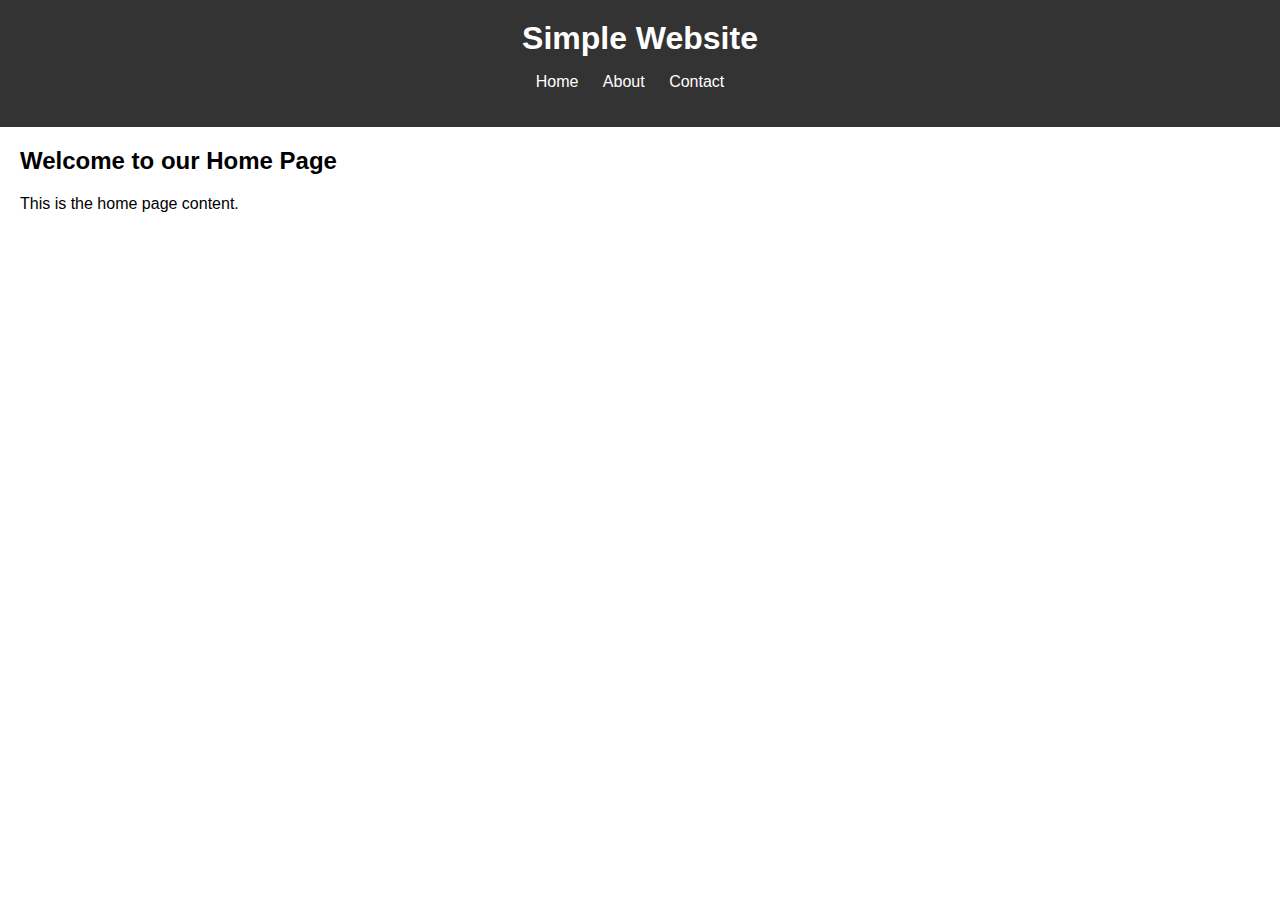
<file: index.html>
<!DOCTYPE html>
<html lang="en">
  <head>
    <meta charset="UTF-8" />
    <meta name="viewport" content="width=device-width, initial-scale=1.0" />
    <link rel="stylesheet" href="styles.css" />
    <title>Home</title>
  </head>
  <body>
    <header>
      <h1>Simple Website</h1>
      <nav>
        <ul>
          <li><a href="index.html">Home</a></li>
          <li><a href="about.html">About</a></li>
          <li><a href="contact.html">Contact</a></li>
        </ul>
      </nav>
    </header>
    <main>
      <h2>Welcome to our Home Page</h2>
      <p>This is the home page content.</p>
    </main>
  </body>
</html>
</file>
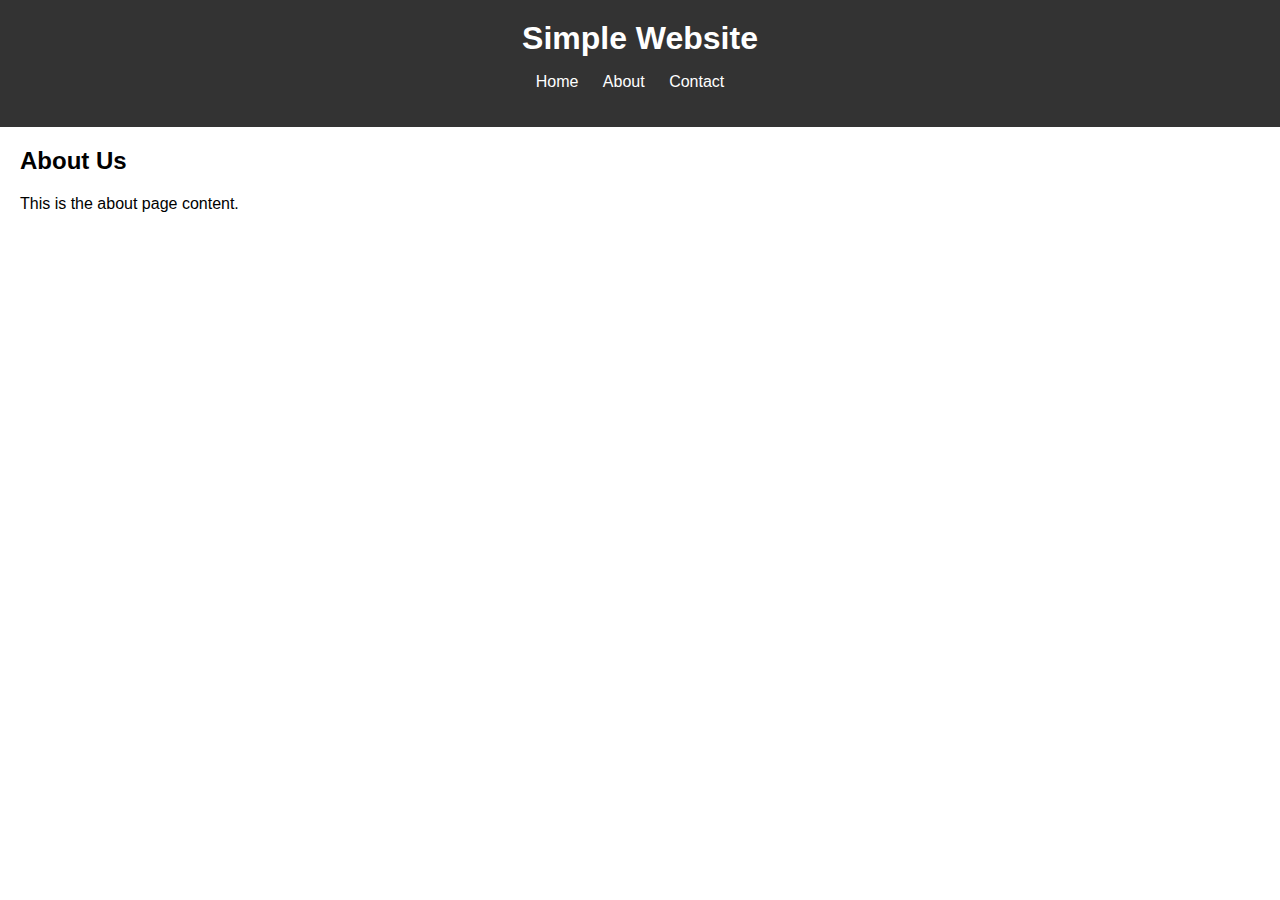
<file: about.html>
<!DOCTYPE html>
<html lang="en">
  <head>
    <meta charset="UTF-8" />
    <meta name="viewport" content="width=device-width, initial-scale=1.0" />
    <link rel="stylesheet" href="styles.css" />
    <title>About</title>
  </head>
  <body>
    <header>
      <h1>Simple Website</h1>
      <nav>
        <ul>
          <li><a href="index.html">Home</a></li>
          <li><a href="about.html">About</a></li>
          <li><a href="contact.html">Contact</a></li>
        </ul>
      </nav>
    </header>
    <main>
      <h2>About Us</h2>
      <p>This is the about page content.</p>
    </main>
  </body>
</html>
</file>
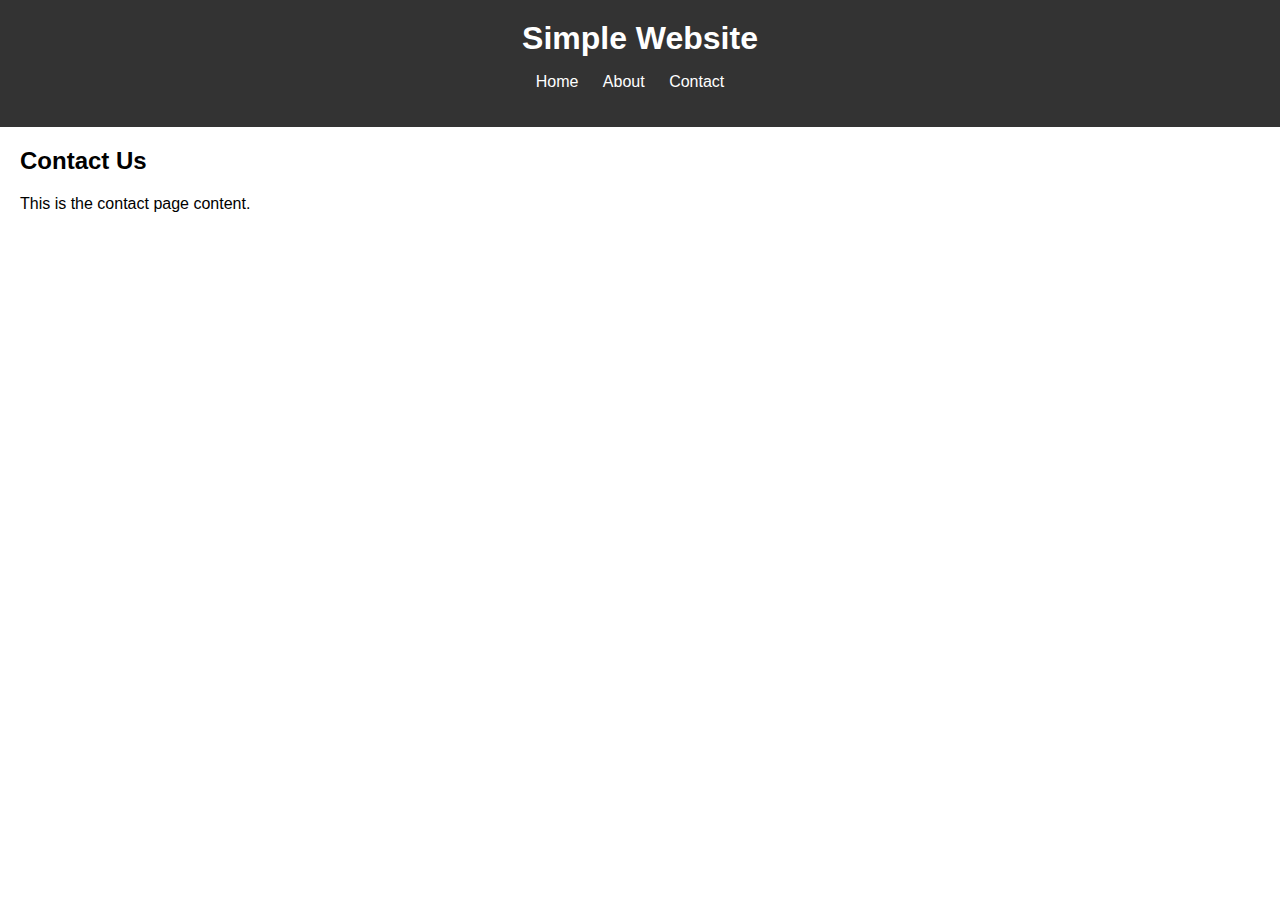
<file: contact.html>
<!DOCTYPE html>
<html lang="en">
  <head>
    <meta charset="UTF-8" />
    <meta name="viewport" content="width=device-width, initial-scale=1.0" />
    <link rel="stylesheet" href="styles.css" />
    <title>Contact</title>
  </head>
  <body>
    <header>
      <h1>Simple Website</h1>
      <nav>
        <ul>
          <li><a href="index.html">Home</a></li>
          <li><a href="about.html">About</a></li>
          <li><a href="contact.html">Contact</a></li>
        </ul>
      </nav>
    </header>
    <main>
      <h2>Contact Us</h2>
      <p>This is the contact page content.</p>
    </main>
  </body>
</html>
</file>
<file: styles.css>
body {
  font-family: Arial, sans-serif;
  margin: 0;
  padding: 0;
}

header {
  background-color: #333;
  color: #fff;
  text-align: center;
  padding: 20px;
}

header h1 {
  margin: 0;
}

nav ul {
  list-style-type: none;
  padding: 0;
}

nav li {
  display: inline;
  margin-right: 20px;
}

nav a {
  text-decoration: none;
  color: #fff;
}

main {
  margin: 20px;
}

h2 {
  font-size: 24px;
}

p {
  font-size: 16px;
}
</file>
